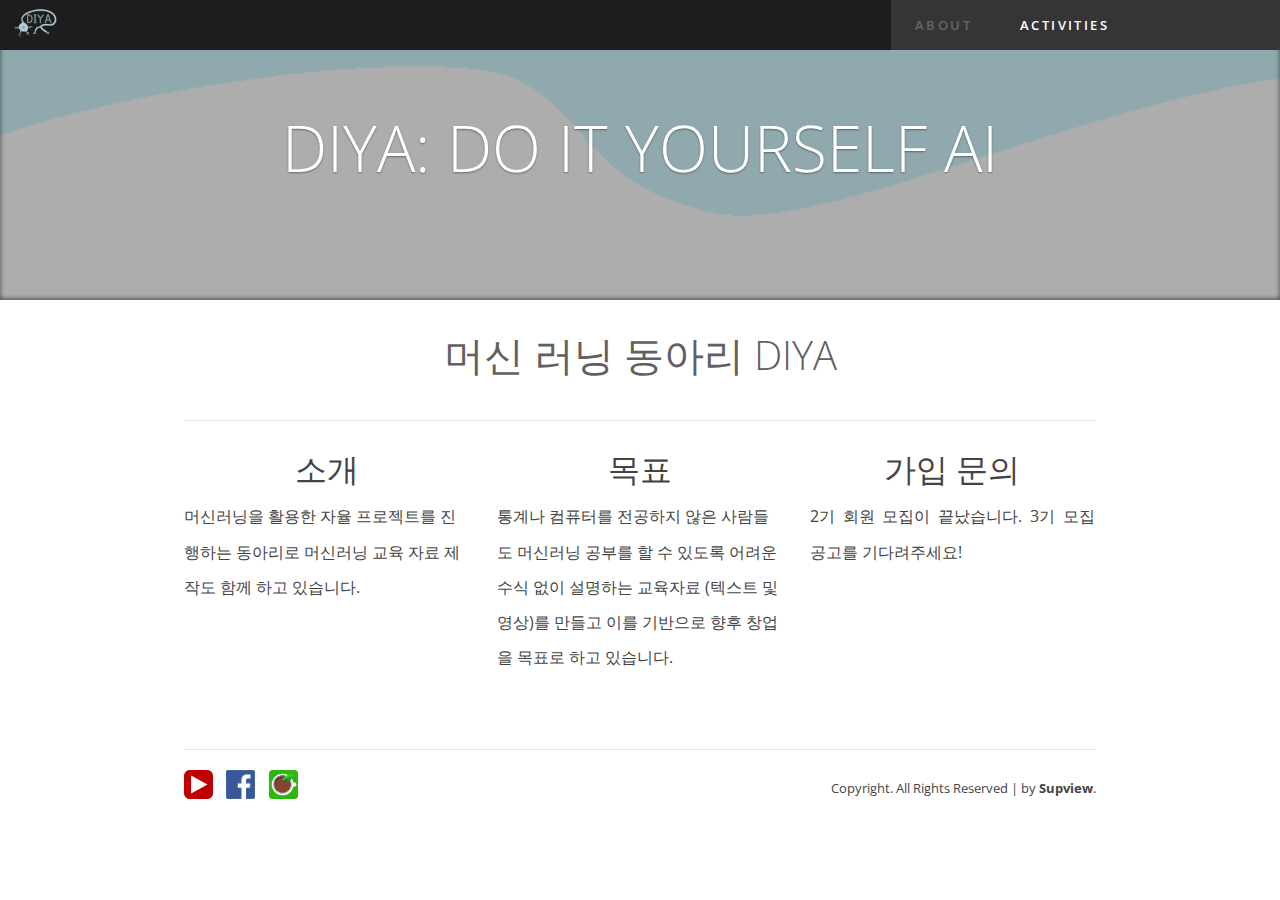
<file: index.html>
<!DOCTYPE HTML>
<html>

    <head>
        <title>DIYA, Do It Yourself AI</title>
        <meta charset="UTF-8">
        <meta name="viewport" content="width=device-width, initial-scale=1">
        <link rel="shortcut icon" href="images/favicon.png">
        <link rel="stylesheet" type="text/css" href="styles/style.css">
        <meta name="theme-color" content="#90a9ae">
        <meta property="og:url"                content="https://diya.sytes.net" />
        <meta property="og:type"               content="website" />
        <meta property="og:title"              content="DIYA, Do It Yourself AI !" />
        <meta property="og:description"        content="Machine Learning Club" />
        <meta property="og:image"              content="https://diya.sytes.net/images/DIYA_Textlogo.png" />

    </head>

    <body>
        <header>
            <nav class="logo-area">
                <a href=index.html>
                    <img class="logo" src="images/logo.png" alt="DIYA">
                </a>
            </nav>
            <nav class="main-nav">
                <!-- <ul> -->
                <!-- <li> -->
                <ul>
                    <li><a href="index.html" class="active">about</a></li>
                    <li><a href="projets.html">activities</a></li>
                    <li id="recruiting"><a href="#" class="specialbtn">recruiting</a></li>
                </ul>
                <!-- </li> -->
                <!-- </ul> -->
                <!-- <div class="icon-wrapper">
                    <div class="nav-icons"><a href="index.html" class="active">about</a></div>
                    <div class="nav-icons"><a href="projets.html">activities</a></div>
                    <div class="nav-icons"><a href="contact.html" class="specialbtn">recruiting</a></div>
                </div> -->
            </nav>
        </header>
        <section id="video" class="home">
            <h1>DIYA: Do It Yourself AI</h1>
            <!-- <h2>E.S.T 2018</h2> -->
        </section>
        <section id="main-content">
            <div class="text-intro">
                <h2>머신 러닝 동아리 DIYA</h2>
            </div>
            <div class="columns features">
                <div class="one-third first">
                    <h3 class="introh">소개</h3>
                    <p>머신러닝을 활용한 자율 프로젝트를 진행하는 동아리로 머신러닝 교육 자료 제작도 함께 하고 있습니다.</p>
                    <!-- <p><a href="#" class="more">En savoir plus</a></p> -->
                </div>

                <div class="one-third">
                    <h3 class="introh">목표</h3>
                    <p>통계나 컴퓨터를 전공하지 않은 사람들도 머신러닝 공부를 할 수 있도록 어려운 수식 없이 설명하는 교육자료 (텍스트 및 영상)를 만들고 이를 기반으로 향후 창업을 목표로 하고
                        있습니다.</p>
                    <!-- <p><a href="#" class="more">En savoir plus</a></p> -->
                </div>
                <div class="one-third">
                    <h3 class="introh">가입 문의</h3>
                    <p style="text-align: justify;">2기 회원 모집이 끝났습니다. 3기 모집 공고를 기다려주세요!</p>
                    
                </div>
            </div>
        </section>
        <footer>
            <div class="leftside">
                <ul class="socialmediaicons">
                    <li>
                        <a href="https://www.youtube.com/channel/UCl2TqpBt6gBU7ar_FYHp8Ng" target="_blank">
                            <i class="fa fa-youtube">
                                <img src="images/youtube.png" alt="youtube">
                            </i>
                    </li>
                    <li>
                        <a href="https://www.facebook.com/DoItYourselfAI" target="_blank">
                            <i class="fa fa-facebook">
                                <img src="images/facebook.png" alt="facebook">
                            </i>
                        </a>
                    </li>
                    <li>
                        <a href="https://cafe.naver.com/doityourselfai" target="_blank">
                            <i class="fa fa-navercafe">
                                <img src="images/navercafe.png" alt="naver cafe">
                            </i>
                        </a>
                    </li>
                </ul>
            </div>


            <div class="copyright"><small>Copyright. All Rights Reserved | by <a target="_blank" rel="nofollow"
                        href="#">Supview</a>.</small></div>
        </footer>



    </body>

</html>
</file>
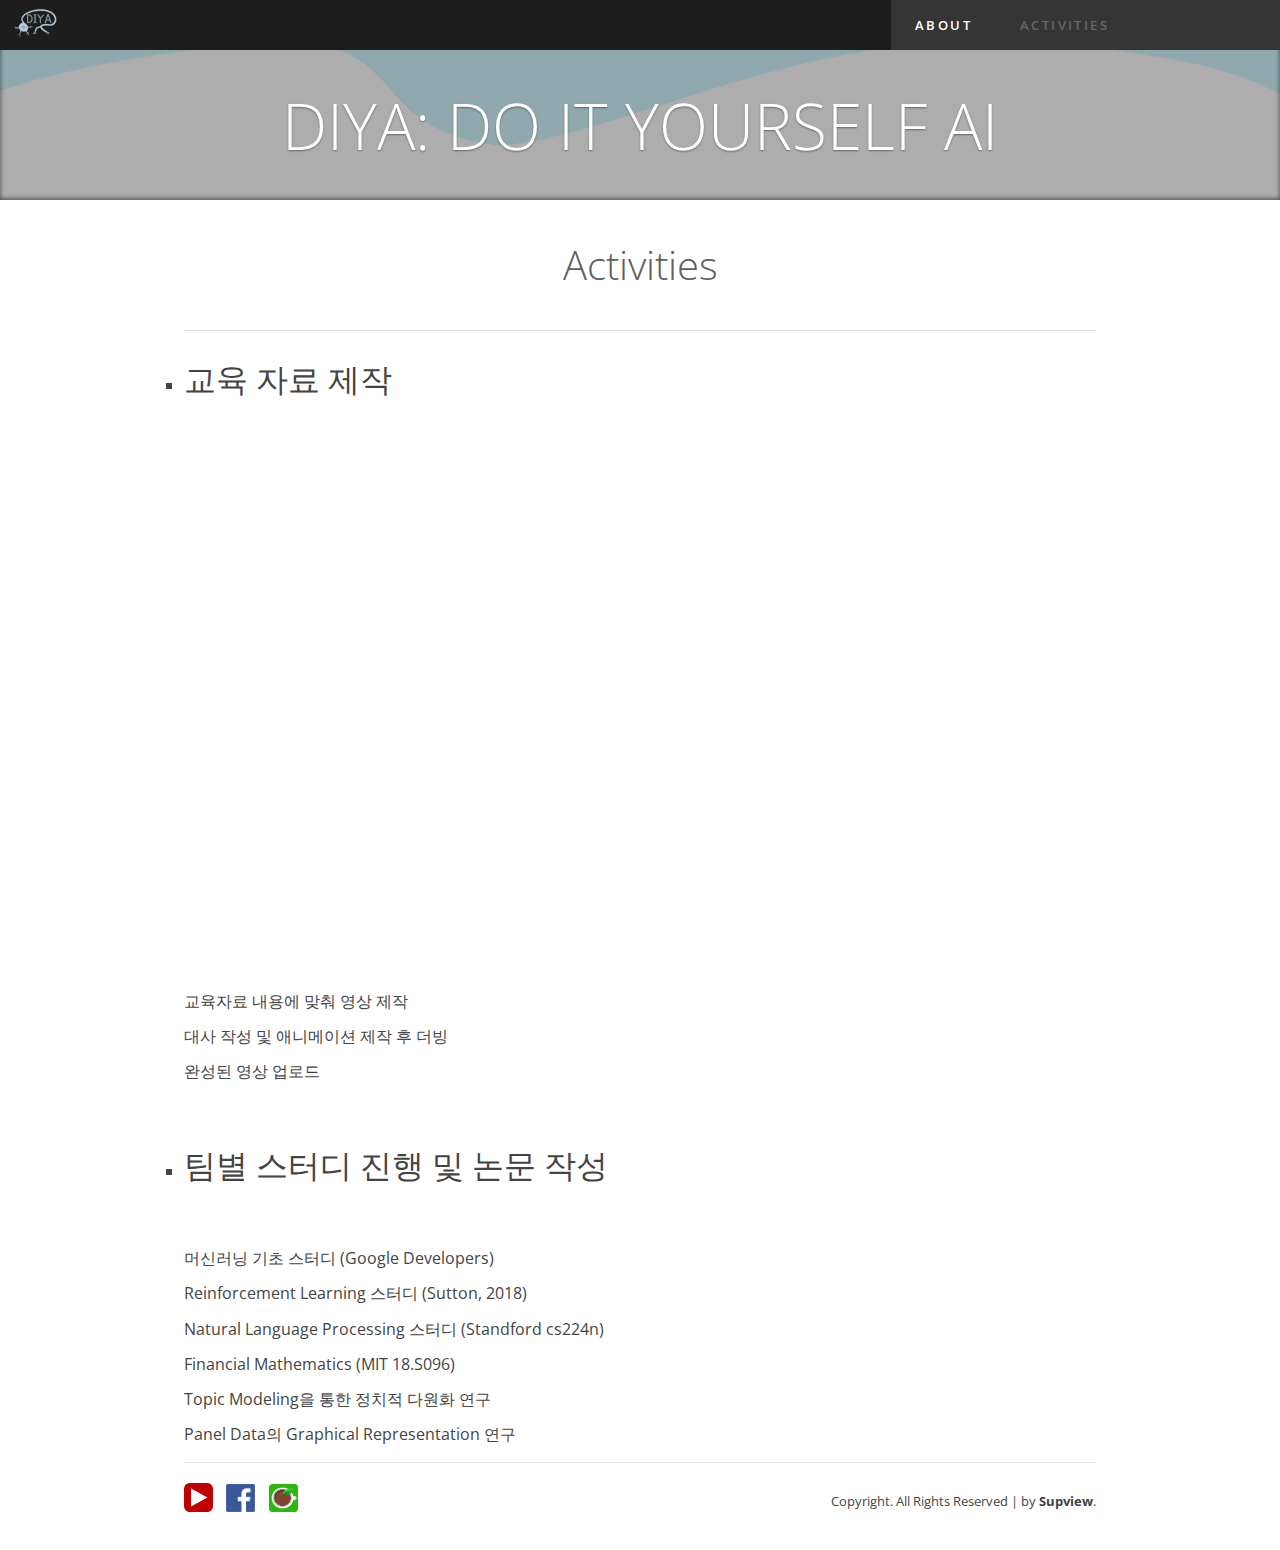
<file: projets.html>
<!DOCTYPE HTML>
<html>

    <head>
        <title>DIYA | Activities</title>
        <meta charset="utf-8">
        <meta name="viewport" content="width=device-width, initial-scale=1">
        <link rel="shortcut icon" href="images/favicon.png">
        <link rel="stylesheet" type="text/css" href="styles/style.css">
        <meta name="theme-color" content="#90a9ae">

    </head>

    <body>
        <header>
            <nav class="logo-area">
                <a href=index.html>
                    <img class="logo" src="images/logo.png" alt="DIYA">
                </a>
            </nav>
            <nav class="main-nav">
                <ul>
                    <li><a href="index.html">about</a></li>
                    <li><a href="projets.html" class="active">activities</a></li>
                    <li id="recruiting"><a href="#" class="specialbtn">recruiting</a></li>
                </ul>
            </nav>
        </header>
        <section id="home-head" class="work">
            <h1>DIYA: DO IT YOURSELF AI</h1>
        </section>

        <section id="main-content">
            <div class="text-intro">
                <h2>Activities</h2>
            </div>

            <div class="columns">
                <ul class="c">
                    <li>
                        <p>
                            <h3>교육 자료 제작</h3></br>
                        </p>

                        
                        <div class="video-container">
                            <iframe width="560" height="315" src="https://www.youtube.com/embed/tt0zJZMNe-Y"
                                frameborder="0"
                                allow="accelerometer; autoplay; encrypted-media; gyroscope; picture-in-picture"
                                allowfullscreen></iframe>
                        </div>
                        
                        <p>
                            <!-- <ul class="b">
                                <li>교육자료 내용에 맞춰 영상 제작</li>
                                <li>대사 작성 및 애니메이션 제작 후 더빙</li>
                                <li>완성된 영상 업로드</li>
                            </ul> -->

                            교육자료 내용에 맞춰 영상 제작 </br>
                            대사 작성 및 애니메이션 제작 후 더빙</br>
                            완성된 영상 업로드</br>
                        </p>

                    </li>
                    </br>
                    <li>
                        <p>
                            <h3>팀별 스터디 진행 및 논문 작성</h3></br>
                        </p>
                        <p>
                            <!-- <ol class="g">
                                <li>NLP (Natural Language Processing) 팀</li>
                                <li>보건 경제팀</li>

                            </ol> -->

                            머신러닝 기초 스터디 (Google Developers)</br>
                            Reinforcement Learning 스터디 (Sutton, 2018)</br>
                            Natural Language Processing 스터디 (Standford cs224n)</br>
                            Financial Mathematics (MIT 18.S096)</br>
                            Topic Modeling을 통한 정치적 다원화 연구</br>
                            Panel Data의 Graphical Representation 연구</br>


                        </p>
                    </li>

                </ul>
            </div>


        </section>

        <footer>
                <div class="leftside">
                    <ul class="socialmediaicons">
                        <li>
                            <a href="https://www.youtube.com/channel/UCl2TqpBt6gBU7ar_FYHp8Ng" target="_blank">
                                <i class="fa fa-youtube">
                                    <img src="images/youtube.png" alt="youtube">
                                </i>
                        </li>
                        <li>
                            <a href="https://www.facebook.com/DoItYourselfAI" target="_blank">
                                <i class="fa fa-facebook">
                                    <img src="images/facebook.png" alt="facebook">
                                </i>
                            </a>
                        </li>
                        <li>
                            <a href="https://cafe.naver.com/doityourselfai" target="_blank">
                                <i class="fa fa-navercafe">
                                    <img src="images/navercafe.png" alt="naver cafe">
                                </i>
                            </a>
                        </li>
                    </ul>
                </div>
    
    
                <div class="copyright"><small>Copyright. All Rights Reserved | by <a target="_blank" rel="nofollow"
                            href="#">Supview</a>.</small></div>
            </footer>
        

    </body>

</html>
</file>
<file: styles/style.css>
@import url(https://fonts.googleapis.com/css?family=Open+Sans:300,400,600,700);
@import url('liststyle.css');
html, body, div, span, applet, object, iframe, h1, h2, h3, h4, h5, h6, p, blockquote, pre, a, abbr, acronym, address, big, cite, code, del, dfn, em, img, ins, kbd, q, s, samp, small, strike, strong, sub, sup, tt, var, b, u, i, center, dl, dt, dd, ol, ul, li, fieldset, form, label, legend, table, caption, tbody, tfoot, thead, tr, th, td, article, aside, canvas, details, figcaption, figure, footer, header, hgroup, menu, nav, section, summary, time, mark, audio, video {
	margin: 0;
	padding: 0
}

article, aside, details, figcaption, figure, footer, header, hgroup, menu, nav, section {
	display: block
}

/* px to rem 환산: px * 0.0625 */

table {
	border-collapse: collapse;
	border-spacing: 0
}

fieldset, img {
	border: 0
}

address, caption, cite, dfn, th, var {
	font-style: normal;
	font-weight: normal
}

caption, th {
	text-align: left
}

h1, h2, h3, h4, h5, h6 {
	font-size: 100%;
	font-weight: normal
}

q:before, q:after {
	content: ""
}

abbr, acronym {
	border: 0
}

::selection {
	/* color:#e00966; */
	color: #606060
}

::-moz-selection {
	/* color:#e00966; */
	color: #606060
}

body {
	font-family: "Open Sans", sans-serif;
	font-size: 1rem;
	line-height: 2.2rem;
	color: #444444;
	padding: 0;
}

a, a:link {
	color: #e00966;
	text-decoration: none;
}

a:hover {
	color: #000;
}

h1, h2, h3, h4, h5, h6, p {
	margin-bottom: 0.625rem;
}

h1, h2, h3, h4, h5, h6 {
	font-weight: 300;
}

h1 {
	font-size: 3rem;
	line-height: 1.7em;
}

h2 {
	line-height: 1.3em;
}

h3 {
	font-size: 2rem;
	line-height: 1.3em;
}

img {
	max-width: 100%;
}

.more {
	background: url("../images/arrow.gif") no-repeat right 50%;
	padding-right: 1.5rem;
}

#main-content, footer {
	margin: 0 auto;
	max-width: 57rem;
}

header {
	margin-top: 0;
	width: 100%;
	height: 3.125rem;
	margin-bottom: 0rem;
	background: #1D1D1D;
	position: fixed;
	z-index: 999;
}

header .main-nav {
	margin-top: 0rem;
	vertical-align: middle;
	height: 100%;
	float: right;
}

/* header logo */

header .logo-area {
	float: left;
	vertical-align: top;
	width: 50px;
	height: 50px;
	margin-right: 0rem;
	margin-top: 0rem;
	margin-left: 0.7rem;
}

header .logo-area img {
	width: 50px;
	height: 50px;
}

header .main-nav ul {
	height: 100%;
	text-align: middle;
	/* padding-left: 40px; */
	display: table;
}

header .main-nav ul li {
	padding: 0;
	display: inline;
	/* padding-right: 40px; */
	list-style: none;
	display: table-cell;
	background-color: rgb(53, 53, 53);
	padding-left: 1.5rem;
	padding-right: 1.5rem;
	text-align: center;
}

header .main-nav ul #recruiting {
	background-color: #353535;
}

/* header .main-nav .icon-wrapper {
	width: 100%;
} */

/* header .main-nav ul li{
	padding: 0px 0px;
	margin-top: 0px;
	margin-bottom: 0px;
	height: 100%;
	

} */

header .main-nav a {
	line-height: 50px;
	color: #FFF;
	font-size: 0.8rem;
	text-transform: uppercase;
	font-weight: 600;
	letter-spacing: 0.15rem;
	vertical-align: middle;
}

header .main-nav .nav-icons {
	width: 100%;
}

header .main-nav a.specialbtn {
	color: #353535;
	/* font-size: 10px; */
	text-transform: uppercase;
	font-weight: 600;
	letter-spacing: 0.15rem;
}

header .main-nav li a.specialbtn:hover {
	color: #353535;
	/* background-color: deepskyblue; */
	/* font-size: 10px; */
	text-transform: uppercase;
	font-weight: 600;
	letter-spacing: 0.15rem;
}

header .main-nav li a.specialbtn-active {
	color: #353535;
	/* font-size: 10px; */
	text-transform: uppercase;
	font-weight: 600;
	letter-spacing: 0.15rem;
}

header .main-nav li a:hover, header .main-nav li a.active {
	color: #666;
}

.video-container {
	position: relative;
	padding-bottom: 56.25%;
	padding-top: 0rem;
	width: 100%;
	height: auto;
	margin-bottom: 1rem;
}

.video-container iframe {
	position: absolute;
	top: 0;
	left: 0;
	width: 100%;
	height: 100%;
}

#main-content .text-intro {
	border-bottom: 1px solid #e5e4e4;
	float: left;
	width: 100%;
	padding: 1.8rem 0;
	margin-bottom: 1.7rem;
}

#main-content .text-intro h2 {
	font-size: 2.5rem;
	color: #606060;
	text-align: center;
}

div.columns {
	height: 1%;
}

div.one-half {
	width: 48.5%;
}

div.one-third {
	width: 31.3%;
}

div.two-third {
	width: 65.64%;
}

div.one-fourth {
	width: 22.7%;
}

div.three-fourth {
	width: 74.23%;
}

div.one-half, div.one-third, div.two-third, div.three-fourth, div.one-fourth {
	position: relative;
	margin-left: 3%;
	float: left;
	margin-bottom: 1.55em;
}

div.one-half:first-child, div.one-third:first-child, div.two-third:first-child, div.three-fourth:first-child, div.one-fourth:first-child, .first {
	margin-left: 0 !important;
	clear: left;
}

div.img-first {
	float: left;
	opacity: 0.7;
}

div.img-second {
	float: right;
	opacity: 0.7;
}

div.img-first, div.img-second {
	transition: all 1s ease-in-out;
	padding-bottom: 1.875rem;
}

div.img-first:hover, div.img-second:hover {
	opacity: 1;
}

#main-content .features, #main-content .portfolio {
	clear: both;
	float: left;
	margin-bottom: 2.4rem;
}

.introh{
	text-align: center;
}

button#apply-button{
	background: firebrick;
	color: #fff;
	border: none;
	position: relative;
	height: 4rem;
	font-size: 1.2rem;
	padding: 0 2rem;
	cursor: pointer;
	transition: 800ms ease all;
	outline: none;
	margin-top: 0.8rem;
	width: 100%;
	font-weight: 500;
}

button#apply-button:hover {
	background: #fff;
	color: firebrick;
}

button#apply-button:before, button#apply-button:after {
	content: '';
	position: absolute;
	top: 0;
	right: 0;
	height: 2px;
	width: 0;
	background: firebrick;
	transition: 400ms ease all;
}

button#apply-button:after {
	right: inherit;
	top: inherit;
	left: 0;
	bottom: 0;
}

button#apply-button:hover:before, button#apply-button:hover:after {
	width: 100%;
	transition: 800ms ease all;
}

footer {
	clear: both;
	border-top: 1px solid #e5e4e4;
	padding: 1.25rem 0;
	vertical-align: middle;
}

footer .copyright {
	float: right;
	margin-bottom: 1.875rem;
}

footer .copyright a {
	color: #444444;
	font-weight: bold;
}

footer .copyright a:hover {
	color: #e00966;
}

footer .leftside {
	float: left;
}

footer .socialmediaicons {}

footer .socialmediaicons ul {
	display: table;
}

footer .socialmediaicons li {
	display: table-cell;
	display: inline;
	list-style: none;
	margin-right: 0.6rem;
}

footer .socialmediaicons li img {
	width: 1.8rem;
	height: auto;
}

#home-head {
	content: "";
	display: block;
	min-height: 12.5rem;
	width: 100%;
	text-align: center;
	box-shadow: inset 0 -1px 5px rgba(0, 0, 0, 0.6);
}

#home-head h1 {
	font-size: 4rem;
	color: #fff;
	line-height: 0.879em;
	text-shadow: 0 1px 2px rgba(0, 0, 0, 0.4);
	text-transform: uppercase;
	padding-top: 6.125rem;
	padding-bottom: 2rem;
}

#home-head h1 span {
	color: #fff;
	display: block;
}

#video {
	content: "";
	display: block;
	min-height: 18.75rem;
	width: 100%;
	text-align: center;
	box-shadow: inset 0 -1px 5px rgba(0, 0, 0, 0.6);
}

#video h1 {
	font-size: 4rem;
	color: #fff;
	line-height: 0.879em;
	text-shadow: 0 1px 2px rgba(0, 0, 0, 0.4);
	text-transform: uppercase;
	padding-bottom: 1.25rem;
	padding-top: 7.5rem;
}

#video h2 {
	font-size: 0.8125rem;
	color: #FFF;
	line-height: 1em;
	letter-spacing: 0.125rem;
	text-transform: uppercase;
}

#contact-form {
	padding: 0;
	overflow: hidden;
	width: 95%;
	margin: 0 auto;
	position: relative;
}

#contact-form textarea {
	font-weight: 400;
	font-size: 14px;
	resize: none;
	color: #4f4f4f;
	float: left;
	margin-top: 0;
	width: 400px;
	height: 115px;
	margin-bottom: 10px;
	padding: 19px 13px 14px 50px;
	border: 1px solid #f1f1f1;
	font-family: "Open Sans", sans-serif;
}

#contact-form #message {
	box-shadow: 0 1px 3px rgba(0, 0, 0, 0.1);
}

#contact-form .text-input {
	font-weight: 400;
	font-size: 14px;
	float: right;
	display: block;
	width: 355px;
	height: 19px;
	color: #4f4f4f;
	padding: 13px 13px 13px 51px;
	margin-bottom: 20px;
	border: 1px solid #f1f1f1;
	box-shadow: 0 1px 3px rgba(0, 0, 0, 0.1);
	font-family: "Open Sans", sans-serif;
}

#contact-form .btn-input {
	float: right;
	display: block;
	width: 420px;
	height: 82px;
	border: none;
	padding: 0;
	margin: 0;
	cursor: hand;
	font-size: 20px;
	color: #FFF;
	background-color: #e00966;
	font-family: "Open Sans", sans-serif;
	transition: all 0.5s ease-in-out;
}

#contact-form .btn-input:hover {
	background-color: #e187ae;
	color: #FFF;
}

#contact-form .crayonico {
	position: absolute;
	left: 15px;
	top: 15px;
	background-image: url("../images/crayon.png");
	background-repeat: no-repeat;
	width: 23px;
	height: 23px;
}

#contact-form .emailico {
	position: absolute;
	left: 495px;
	top: 15px;
	background-image: url("../images/email.png");
	background-repeat: no-repeat;
	width: 22px;
	height: 16px;
}

.work, .home, .contact {
	background: url("../images/bgwork.png");
	background-size: cover;
}

/* Customize */

@media handheld and (max-width:765px), screen and (max-device-width:765), screen and (max-width:767px) {
	body {
		padding: 0;
		text-align: center;
	}
	header .main-nav ul li {
		padding: 0;
		display: inline;
		/* padding-right: 40px; */
		list-style: none;
		display: table-cell;
		background-color: rgb(53, 53, 53);
		padding-left: 0px;
		padding-right: 0px;
		text-align: center;
		line-height: auto;
	}
}

@media handheld and (max-width:765px), screen and (max-device-width:765px), screen and (max-width:765px) {
	#contact-form .text-input {
		float: left;
	}
	header {
		border-bottom: none;
		position: relative;
	}
	#home-head {
		min-height: 18.75rem;
		/* padding-bottom: 1.25rem;
		padding-top: 7.5rem; */
	}
	#video h1 {
		padding-top: 9rem;
		font-size: 3.5rem;
		font-size: 3.5rem;
	}
	#home-head h1 {
		padding-bottom: 1.25rem;
		padding-top: 9rem;
		font-size: 3.5rem;
	}
	header .main-nav {
		width: 100%;
		margin-left: 0;
	}
	header .main-nav ul {
		width: 100%;
		height: 100%;
		vertical-align: middle;
	}
	header .main-nav ul li, header .main-nav ul>li.last {
		display: block;
		float: none;
		text-align: center;
		line-height: auto;
		width: 100%;
	}
	header .main-nav ul li a {
		line-height: 2.1rem;
		padding: 0px 0;
		background: #e4e4e4;
		display: block;
		margin-bottom: 0px;
	}
	header .main-nav a.specialbtn {
		/* background-color: firebrick; */
		background-color: #00000000;
		color: #00000000;
		/* font-size: 10px; */
		text-transform: uppercase;
		font-weight: 600;
		letter-spacing: 0.15rem;
	}
	header .main-nav li a.specialbtn:hover {
		background-color: #00000000;
		color: #00000000;
		/* background-color: deepskyblue; */
		/* font-size: 10px; */
		text-transform: uppercase;
		font-weight: 600;
		letter-spacing: 0.15rem;
	}
	header .main-nav li a.specialbtn-active {
		color: #fff;
		/* background-color: firebrick; */
		background-color: #606060;
		/* font-size: 10px; */
		text-transform: uppercase;
		font-weight: 600;
		letter-spacing: 0.15rem;
	}
	header .main-nav li a:hover, header .main-nav li a.active {
		color: #666;
	}
	div.one-half, div.one-third, div.two-third, div.three-fourth, div.one-fourth {
		margin-left: 0;
		width: 100%;
	}
	div.one-third, div.one-fourth, .copyright {
		width: 95%;
		float: none;
		padding: 0 0 0 10px;
	}
	.copyright {
		text-align: center;
		font-size: 0.8rem;
	}
	#main-content .text-intro h2 {
		font-size: 30px;
	}
	footer .leftside {
		float: none;
	}
}
</file>
